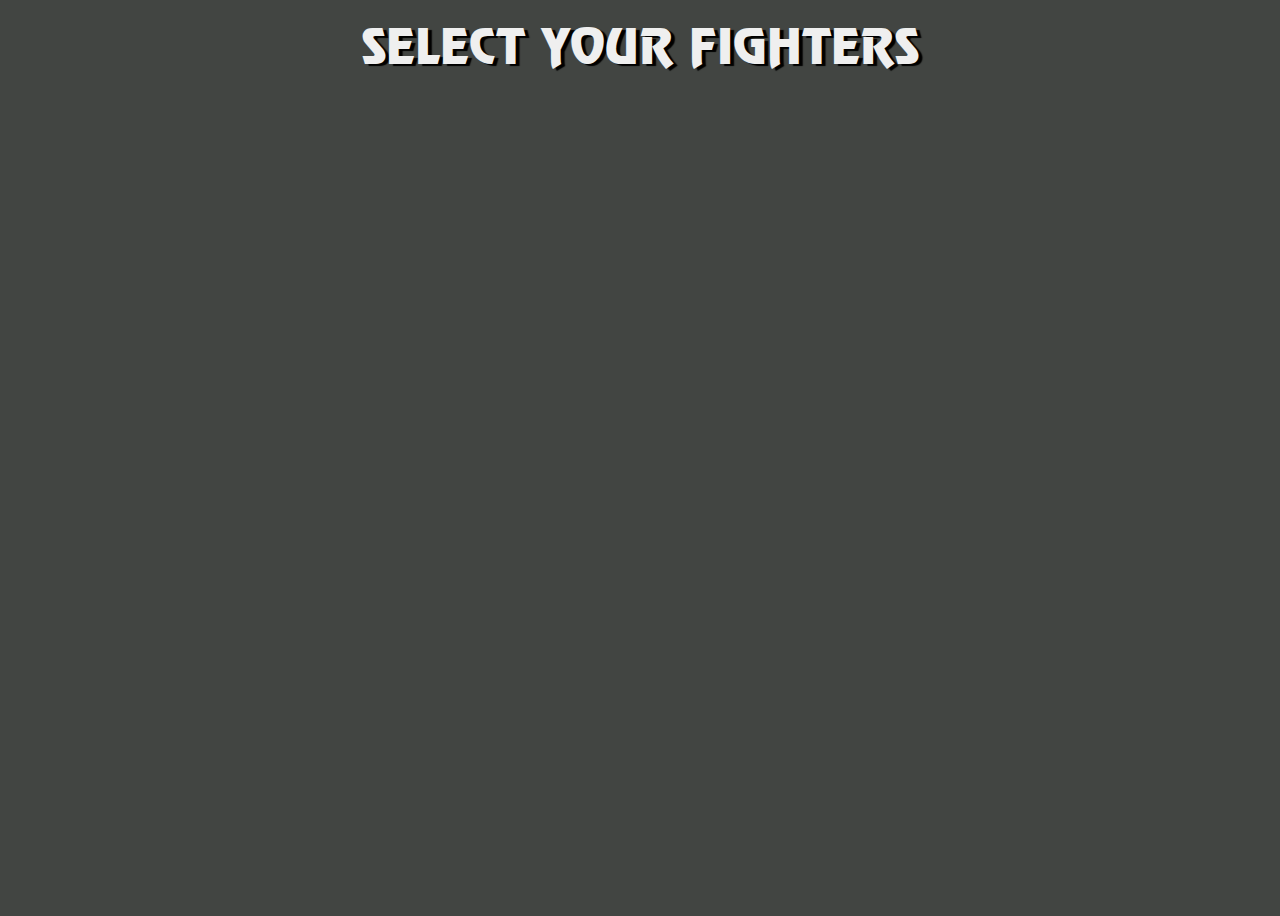
<file: index.html>
<!doctype html>
<html lang="en">
<head>
    <meta charset="UTF-8">
    <meta name="viewport"
          content="width=device-width, user-scalable=no, initial-scale=1.0, maximum-scale=1.0, minimum-scale=1.0">
    <meta http-equiv="X-UA-Compatible" content="ie=edge">
    <title>Mortal Kombat</title>
    <link rel="stylesheet" href="index.css">
</head>
<body>
<div class="root">
    <div class="title">
        SELECT YOUR FIGHTERS
    </div>
    <div class="player"></div>
    <div class="parent"></div>

    <script src="index.js"></script>
</div>
</body>
</html>
</file>
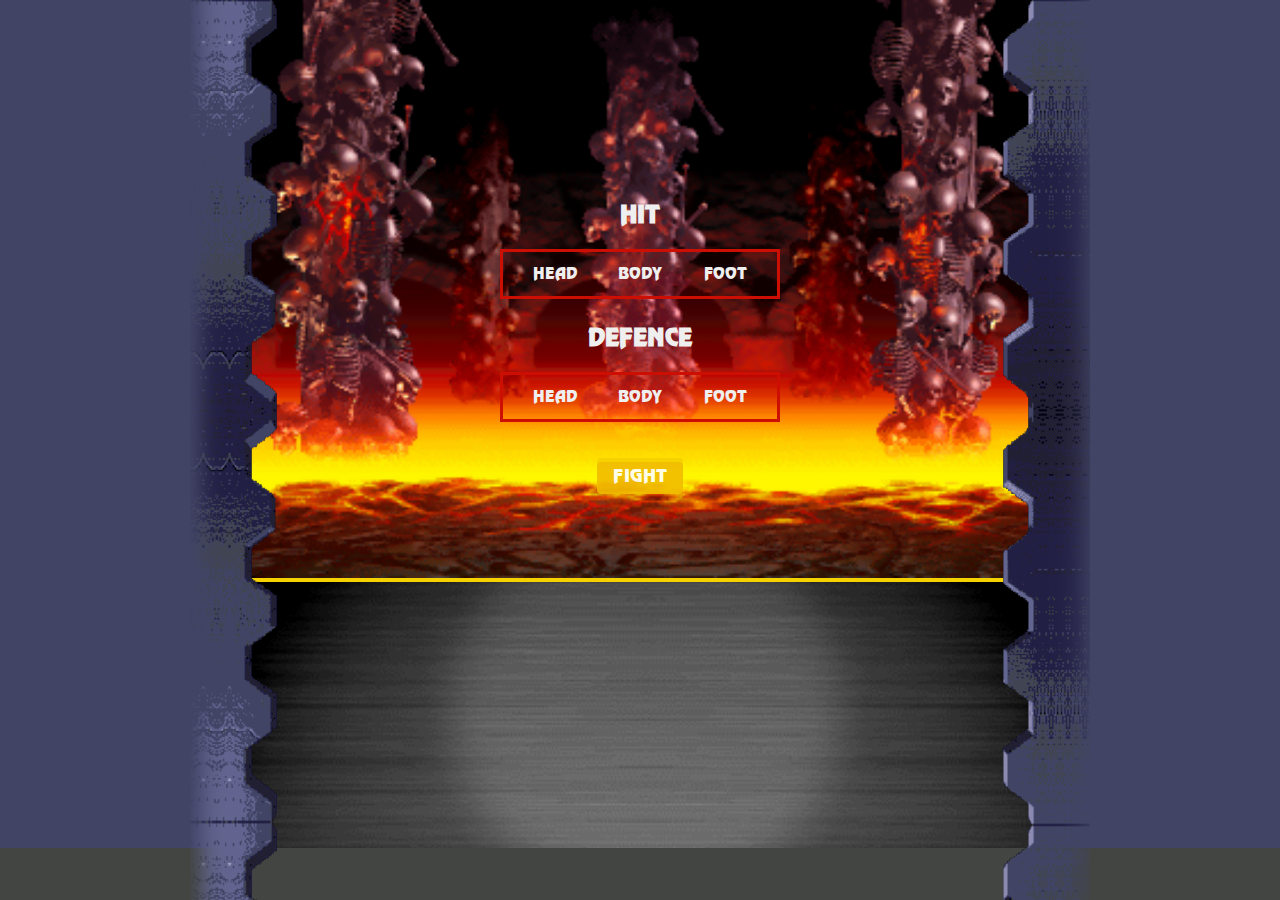
<file: arenas.html>
<!doctype html>
<html lang="en">
<head>
    <meta charset="UTF-8">
    <meta name="viewport"
          content="width=device-width, user-scalable=no, initial-scale=1.0, maximum-scale=1.0, minimum-scale=1.0">
    <meta http-equiv="X-UA-Compatible" content="ie=edge">
    <title>MK - JSMarathon - Arenas</title>
    <link rel="stylesheet" href="style.css">
</head>
<body>
    <div class="root">
        <div class="arenas arena1">
            <form class="control">
              <div class="inputWrap">
                  <h2>HIT</h2>
                  <div class="ul">
                      <input type="radio" name="hit" value="head" id="headHit" required>
                      <label for="headHit">
                          <span>HEAD</span>
                      </label>
                      <input type="radio" name="hit" value="body" id="bodyHit" required>
                      <label for="bodyHit">
                          <span>BODY</span>
                      </label>
                      <input type="radio" name="hit" value="foot" id="footHit" required>
                      <label for="footHit">
                          <span>FOOT</span>
                      </label>
                  </div>
              </div>
              <div class="inputWrap">
                  <h2>defence</h2>
                  <div class="ul">
                      <input type="radio" name="defence" value="head" id="headDefence" required>
                      <label for="headDefence">
                          <span>HEAD</span>
                      </label>
                      <input type="radio" name="defence" value="body" id="bodyDefence" required>
                      <label for="bodyDefence">
                          <span>BODY</span>
                      </label>
                      <input type="radio" name="defence" value="foot" id="footDefence" required>
                      <label for="footDefence">
                          <span>FOOT</span>
                      </label>
                  </div>
              </div>
              <div class="buttonWrap">
                  <button class="button" type="submit">
                      Fight
                  </button>
              </div>
            </form>
        </div>
        <div class="chat"></div>
        <div class="wall-left"></div>
        <div class="wall-right"></div>
    </div>
    <script src="main.js" type="module" ></script>
</body>
</html>
</file>
<file: index.css>
@font-face {
    font-family: 'Mortal Kombat 3';
    src: url('./assets/fonts/MortalKombat3-Regular.eot');
    src: url('./assets/fonts/MortalKombat3-Regular.eot?#iefix') format('embedded-opentype'),
    url('./assets/fonts/MortalKombat3-Regular.woff2') format('woff2'),
    url('./assets/fonts/MortalKombat3-Regular.woff') format('woff'),
    url('./assets/fonts/MortalKombat3-Regular.ttf') format('truetype');
    font-weight: normal;
    font-style: normal;
    font-display: swap;
}


*, *:before, *:after {
    box-sizing: border-box;
}

body {
    background-color: #424542;
}

.root {
    display: flex;
    justify-content: center;
    align-items: center;
    flex-direction: column;
    padding-top: 30px;
    min-height: 100vh;
    min-width: 100vh;
    background-size: contain;
    background-position: center;
    position: relative;
}

.title {
    position: absolute;
    font-family: "Mortal Kombat 3";
    font-size: 48px;
    color: #FFF;
    top: 10px;
    left: 50%;
    color: #efefef;
    text-shadow: 4px 2px 1px #000;
    transform: translate(-50%, 0);
    white-space: nowrap;
}

.player {
    position: absolute;
    width: 210px;
    height: 367px;
    z-index: 3;
    bottom: 44px;
    left: 50%;
    margin-left: -105px;
    transform: translate(-205%, 0px);
}

.player img {
    max-width: 100%;
    max-height: 100%;
    height: 100%;
}

.parent {
    display: grid;
    grid-template-columns: repeat(7, 1fr);
    grid-template-rows: repeat(4, 1fr);
    grid-column-gap: 0px;
    grid-row-gap: 0px;
}

.div1 { grid-area: 1 / 1 / 2 / 2; }
.div2 { grid-area: 1 / 2 / 2 / 3; }
.div3 { grid-area: 1 / 3 / 2 / 4; }
.div4 { grid-area: 1 / 4 / 2 / 5; }
.div5 { grid-area: 1 / 5 / 2 / 6; }
.div6 { grid-area: 1 / 6 / 2 / 7; }
.div7 { grid-area: 1 / 7 / 2 / 8; }
.div8 { grid-area: 2 / 1 / 3 / 2; }
.div9 { grid-area: 2 / 2 / 3 / 3; }
.div10 { grid-area: 2 / 3 / 3 / 4; }
.div11 { grid-area: 2 / 4 / 3 / 5; }
.div12 { grid-area: 2 / 5 / 3 / 6; }
.div13 { grid-area: 2 / 6 / 3 / 7; }
.div14 { grid-area: 2 / 7 / 3 / 8; }
.div15 { grid-area: 3 / 2 / 4 / 3; }
.div16 { grid-area: 3 / 3 / 4 / 4; }
.div17 { grid-area: 3 / 4 / 4 / 5; }
.div18 { grid-area: 3 / 5 / 4 / 6; }
.div19 { grid-area: 3 / 6 / 4 / 7; }
.div20 { grid-area: 4 / 2 / 5 / 3; }
.div21 { grid-area: 4 / 3 / 5 / 4; }
.div22 { grid-area: 4 / 4 / 5 / 5; }
.div23 { grid-area: 4 / 5 / 5 / 6; }
.div24 { grid-area: 4 / 6 / 5 / 7; }

.row {
    display: flex;
    position: relative;
    z-index: 1;
}

.row:hover {
    z-index: 2;
}
.character {
    width: 137px;
    height: 176px;
    position: relative;
    z-index: 1;
    cursor: pointer;
}

.character:hover,
.character.active {
    z-index: 2;
}

.character:hover:before,
.character.active:before {
    content: "";
    display: block;
    width: calc(100% + 4px);
    height: calc(100% + 4px);
    top: -2px;
    left: -2px;
    position: absolute;
    border: 14px solid #21aa21;
}
.character.disabled {
    cursor: default;
}
.character.disabled:hover:before {
    display: none;
}

.character img {
    width: 100%;
}
</file>
<file: style.css>
@font-face {
    font-family: 'Mortal Kombat 3';
    src: url('./assets/fonts/MortalKombat3-Regular.eot');
    src: url('./assets/fonts/MortalKombat3-Regular.eot?#iefix') format('embedded-opentype'),
    url('./assets/fonts/MortalKombat3-Regular.woff2') format('woff2'),
    url('./assets/fonts/MortalKombat3-Regular.woff') format('woff'),
    url('./assets/fonts/MortalKombat3-Regular.ttf') format('truetype');
    font-weight: normal;
    font-style: normal;
    font-display: swap;
}


*,
*:before,
*:after {
    box-sizing: border-box;
}

html {
    margin: 0;
    padding: 0;
}

body {
    background-color: #424542;
    margin: 0;
    padding: 0;
}

.root {
    display: flex;
    justify-content: center;
    width: 100%;
    flex-direction: column;
    align-items: center;
    position: relative;
    background: #424466;
}

.wall-left {
    position: absolute;
    width: 87px;
    background-image: url(assets/wall-left.png);
    min-height: 100vh;
    background-size: contain;
    background-repeat: repeat-y;
    top: 0;
    z-index: 100;
    left: 50%;
    transform: translate(-450px, 0px);
    height: 100%;
}

.wall-right {
    position: absolute;
    width: 87px;
    background-image: url(./assets/wall-right.png);
    min-height: 100vh;
    background-size: contain;
    background-repeat: repeat-y;
    top: 0;
    z-index: 100;
    right: 50%;
    transform: translate(450px, 0px);
    height: 100%;
}

.arenas {
    width: 786px;
    height: 578px;
    background-size: cover;
    background-position: center;
    background-repeat: no-repeat;
    position: relative;
    display: flex;
}

.arenas.arena1 {
    background-image: url(./assets/scorpions-lair-arenas.png);
}

.arenas.arena2 {
    background-image: url(./assets/the-cave.png);
}

.arenas.arena3 {
    background-image: url(./assets/jade-s-desert.png);
}

.arenas.arena4 {
    background-image: url(./assets/scislac-busorez.png);
}

.arenas.arena5 {
    background-image: url(./assets/waterfront.png);
}

.player1,
.player2 {
    width: 50%;
    position: relative;
}

.progressbar {
    width: 295px;
    border: 4px solid #f5d100;
    position: absolute;
    top: 59px;
    height: 28px;
    background-color: #cd0e03;
    display: flex;
}

.player1 .progressbar {
    left: 38px;
}

.player2 .progressbar {
    right: 38px;
    flex-direction: row-reverse;
}

.extralife {
    width: 90px;
    border: 2px solid #f5d100;
    position: absolute;
    top: 85px;
    height: 12px;
    background-color: #cd0e03;
    display: flex;
}

.player1 .extralife {
    left: 38px;
}

.player2 .extralife {
    right: 38px;
    flex-direction: row-reverse;
}

.extralife .life {
    background: #00d600;
}

.life {
    background-color: #0431f9;
    height: 100%;
    width: 90%;
}

.name {
    position: absolute;
    font-family: 'Mortal Kombat 3';
    font-size: 26px;
    line-height: 20px;
    letter-spacing: 2px;
    color: #efefef;
    top: 0;
    text-transform: uppercase;
}

.player1 .name {
    left: 5px;
}

.player2 .name {
    right: 5px;
}

.chat {
    width: 786px;
    height: 30vh;
    background-image: url(./assets/versus.png);
    background-size: cover;
    background-position: center;
    border-top: 4px solid #f5d100;
    padding: 6px 40px;
    overflow: scroll;
    color: white;
    font-family: Arial;
}

.character {
    position: absolute;
    bottom: 20px;
    width: 150px;
    height: 268px;
}

.player1 .character {
    left: 60px;
}

.player2 .character {
    right: 60px;
}

.player2 .character img {
    transform: scaleX(-1) translate(50%, 0);
}

.character img {
    height: 100%;
    position: absolute;
    bottom: 0;
    left: 50%;
    transform: translate(-50%, 0);
}

.fight {
    position: absolute;
    z-index: 100;
    top: 30%;
    width: 300px;
    left: 50%;
    transform: translate(-50%, 0%);
}

.fight img {
    width: 100%;
}

.button {
    display: block;
    position: relative;
    padding: 0 16px;
    height: 36px;
    color: white;
    font-size: 18px;
    text-transform: uppercase;
    background-color: #f5d100;
    border: none;
    margin-top: 0;
    margin-left: auto;
    margin-right: auto;
    border-radius: 4px;
    box-sizing: border-box;
    cursor: pointer;
    font-family: "Mortal Kombat 3";
    outline: none;
}
.button::after {
    content: "";
    position: absolute;
    width: 100%;
    height: 100%;
    top: 4px;
    left: 0;
    background-color: #cd0e03;
    border-radius: 4px;
    z-index: -1;
}
.button:hover {
    background-color: #f5d100;
}
.button:active {
    top: 2px;
}
.button:active::after {
    top: 1px;
}

.button:disabled {
    opacity: .9;
    cursor: not-allowed;
}

.button:disabled:after {
    opacity: .1;
}

.button:disabled:active {
    top: 0px;
}

.button:disabled:active::after {
    top: 4px;
}

.loseTitle {
    position: absolute;
    top: 22%;
    left: 50%;
    font-size: 36px;
    transform: translate(-50%, 0%);
    text-transform: uppercase;
    z-index: 1000;
    color: white;
    font-family: "Mortal Kombat 3";
    text-shadow: 2px 2px 2px #cd0e03;
}

.reloadWrap {
    position: absolute;
    top: 54px;
    z-index: 1000;
    left: 50%;
    transform: translate(-50%, 0%);
}

.reloadWrap .button {
    margin-top: 0;
}

form:invalid button[class=button] {
    opacity: .9;
    cursor: not-allowed;
}

form:invalid button[class=button]:after {
    opacity: .1;
}

form:invalid button[class=button]:active {
    top: 0px;
}

form:invalid button[class=button]:active::after {
    top: 4px;
}

.control {
    position: absolute;
    width: 200px;
    top: 60%;
    left: 50%;
    transform: translate(-50%, -50%);
    display: flex;
    justify-content: flex-start;
    align-items: center;
    flex-direction: column;
    z-index: 1000;
}

.inputWrap {
    position: relative;
    width: 280px;
    margin-bottom: 24px;
}

.buttonWrap {
    margin-top: 12px;
}

.inputWrap h2 {
    text-align: center;
    margin: 0 auto 20px;
    font-weight: 700;
    font-family: 'Mortal Kombat 3';
    color: #efefef;
    text-transform: uppercase;
}

.ul {
    border: solid 3px #cd0e03;
    height: 50px;
    padding: 0 12px;
    font-family: 'Mortal Kombat 3';
    display: flex;
    justify-content: space-between;
    color: #efefef;
}
.ul label {
    cursor: pointer;
}
.ul label:nth-of-type(2) {
    margin: 0 -4.5px;
}
.ul label span {
    position: relative;
    display: inline-block;
    width: 80px;
    height: 50px;
    line-height: 50px;
    transition: 0.3s;
    text-align: center;
    margin-top: -3px;
}
.ul label span::before {
    position: relative;
    display: block;
    width: 80px;
    height: 50px;
    content: "";
    transform: scaleY(1.2);
    z-index: -1;
    margin-bottom: -50px;
    transition: 0.3s;
}
.ul label span:hover {
    background-color: rgba(107, 185, 240, 0.2);
}

input {
    display: none;
}
input[type=radio]:checked + label > span {
    color: #fff;
    font-weight: 700;
    text-shadow: 0px 2px 2px rgba(0, 0, 0, 0.2);
}
input[type=radio]:checked + label > span::before {
    background: #f5d100;
    box-shadow: 0px 3px 6px 0px rgba(0, 0, 0, 0.2);
}
input[type=radio]:checked + label > span:hover {
    background: none;
}
</file>
